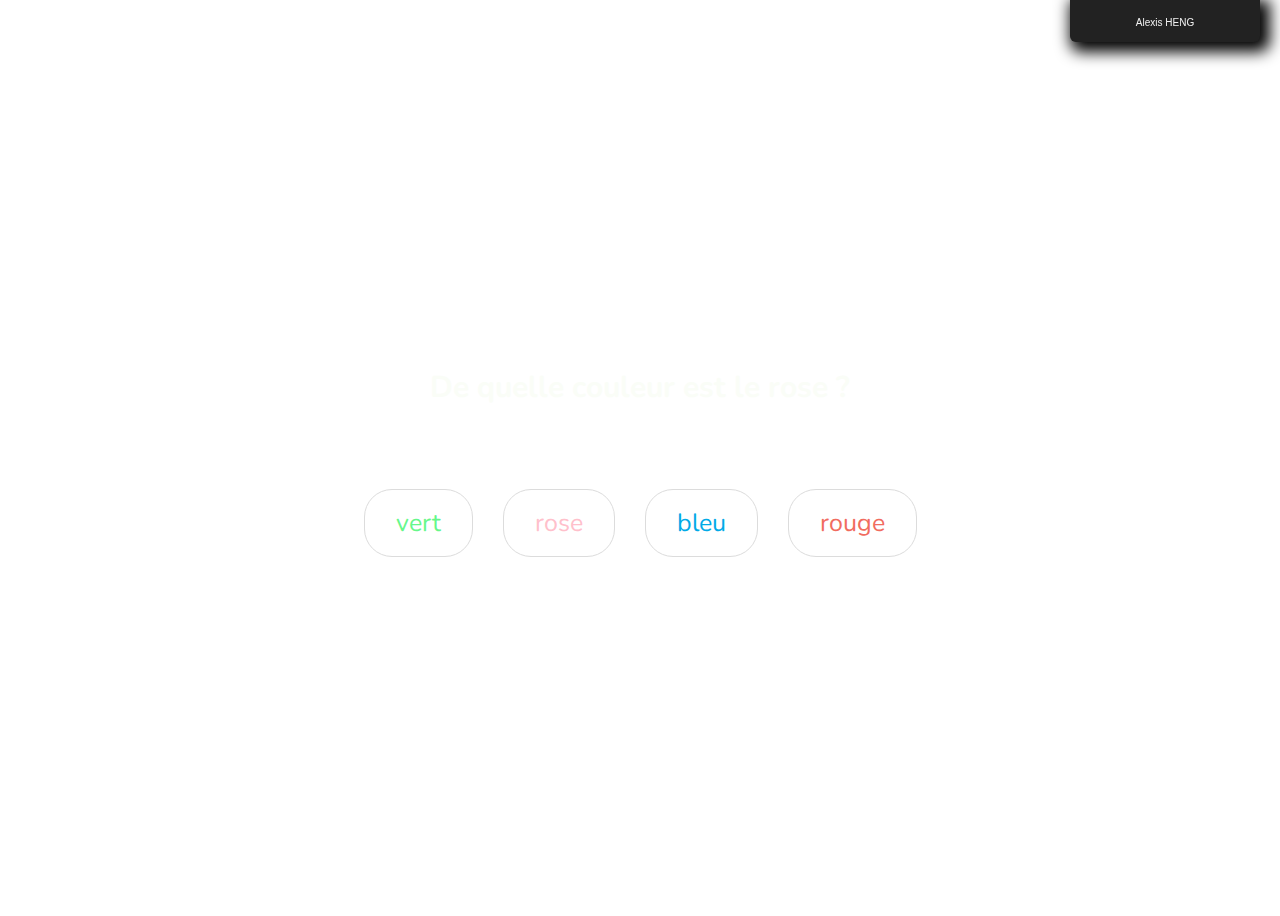
<file: color.html>
<!DOCTYPE html>
<html lang="en">
  <head>
    <!--  Meta  -->
    <meta charset="UTF-8" />
    <meta content='width=device-width, initial-scale=1.0, maximum-scale=1.0, user-scalable=0' name='viewport' />
    <title>Fun.html</title>
    <link rel="icon" href="https://i.pinimg.com/originals/cf/7e/54/cf7e545a200916345c62901f3606a8f0.png"><!--balise pour afficher la favicon du site-->
    <!--  Styles  -->
    <link rel="stylesheet" href="styles/style.css">
    <link rel="stylesheet" media="screen and (max-width: 600px)" href="styles/phone.css" />
  </head>

  <body>
    <h1>De quelle couleur est le rose ?</h1><br><br> <!--la balise br permet de sauter une ligne-->
    <div class="btns-list">
      <a class="btn" style="color:rgb(102, 247, 138)" href="perdu2.html">vert</a> <!--couleur en RGB-->
      <a class="btn" style="color: pink" href="gagnesuivant.html"><color>rose</color></a>
      <a class="btn" style="color: #01aae7" href="perdu2.html"><color>bleu</color></a> <!--couleur en hexadécimal-->
      <a class="btn" style="color: hsl(5, 84%, 66%)" href="perdu2.html"><color>rouge</color></a><!--couleur en HSL(teinte, saturation et lumière)-->
    </div><!-- la balise div est l'équivalent d'un calque dans photoshop, c'est pour mettre un élément de base-->
    <div class="signature">
      <a href="https://github.com/Alexis098">Alexis HENG</a>
    </div>
  </body>

</html>
</file>
<file: styles/style.css>
/** import de polices **/
@import url(https://fonts.googleapis.com/css?family=Nunito);

body {
  background: url(https://media.giphy.com/media/gGrLR11aNTwad41Qip/source.gif); /** le background est un gif **/
  color: rgb(250, 253, 247); /** couleur du texte par défaut **/
  font-family: 'Nunito', cursive; /** font téléchargée de google **/
  
  /** permet de centrer les éléments dans la page **/
  display: flex; 
  min-height: 100vh;
  flex-direction: column;
  justify-content: center;
  align-items: center;
  text-align: center;
}

/** l'image fait toujours la même hauteur **/
img{
  margin: 40px; /** éloigne tout ce que entoure le gif de 40 pixels **/
  border: 1px solid yellow;/** créer un cadre jaune d'un pixel d'épaisseur autour des gifs **/
  padding: 10px; /** éloigne le cadre du gif de 10 pixels **/
  height: 40vh; 
  width: auto;
}

/** les titres ne sont pas trop grands **/
h1,h2{
  max-width: 800px;
  line-height: 1.5;
}
/** Tailles des textes **/  
h1{
  font-size: 30px;
}
h2{
  font-size: 20px;
}
  
/** boutons **/
.btn {
	background-color:#ffffff; 
	border-radius:28px;
	border:1px solid #dcdcdc;
	display:inline-block;
	cursor:pointer;
	color:#018BFA;
	font-family:Nunito;
	font-size:25px;
	padding:16px 31px;
	text-decoration:none;
  text-shadow:0px 1px 0px #ffffff;
  transition: 0.4s; /** ici, fait une transition pour passer le fond du bouton de la couleur blanche à jaune progressivement **/
}
.btn:hover { /** au survol de la souris, le fond du bouton devient jaune **/
	background-color:#fff671;
}
.btn:active { /** attribue les propriétés suivantes au bouton quand on clique dessus **/
	position:relative;
	top:1px; /** descend le bouton d'un pixel quand on clique dessus **/
}

/** liste de boutons **/
.btns-list{
  display: flex;
  flex-wrap: wrap;
  max-width: 1000px;
  justify-content: center; /** centre le cntenu du bouton **/
}
.btn{
  margin: 15px; 
}
  
/** Animation des textes contenus dans les balises h1 et h2 **/
h1,
h2 {
  animation-name: fade-in; /** appel de l'animation pour les balises h1 et h2 **/
  animation-duration: 1s; /** durée de l'animation **/
}
  
/** faire clignotter le sous titre, l'animation tourne en boucle pour le contenu des balises h2 **/ 
h2 {
  animation-iteration-count: infinite;
}
  
@keyframes fade-in { /** animation utilisée pour les balises h1 et h2 **/
  0% {
    opacity: 0;
  }
  100% {
    opacity: 1;
  }
}
  
.signature{
  background-color: #222;
  /** les padding permettent d'agrandir la taille du bouton de signature **/
  padding-top: 10px; 
  padding-bottom: 10px;
  padding-left : 20px;
  padding-right: 20px;
  position : fixed; /**permet (par rapport à la fenêtre du ''navigateur'' et non la page web) de garder le contenu de la balise ayant cette classe à la même position indépendamment du scrolling de la page**/
  top:0px;
  box-shadow: 5px 5px 15px 5px #000000;
  right:20px;
  width:150px;
  /** border radius permet d'arrondir les bords du bouton de signature, ici les coins gauche et droit du bas **/
  border-bottom-right-radius:6px ;
  border-bottom-left-radius:6px;
}
.signature a{ /**permet d'appliquer une couleur à un lien <a>**/
  font-family: Arial, Helvetica, sans-serif;
  color:#f0f0f0;
  text-decoration: none; /** permet d'enlever la couleur bleue et le soulignage du lien **/
  font-size:10px;
}
</file>
<file: styles/phone.css>
/** taille des textes **/
h1{
  font-size: 18px;
  }
h2{
  font-size: 15px;
}
/** boutons **/
.btn {
	font-size:14px;
}
/** l'image fait toujours la même largeur **/
img{
  margin: 10px;
  padding: 5px;
  width: 80%;
  height: auto;
}
</file>
